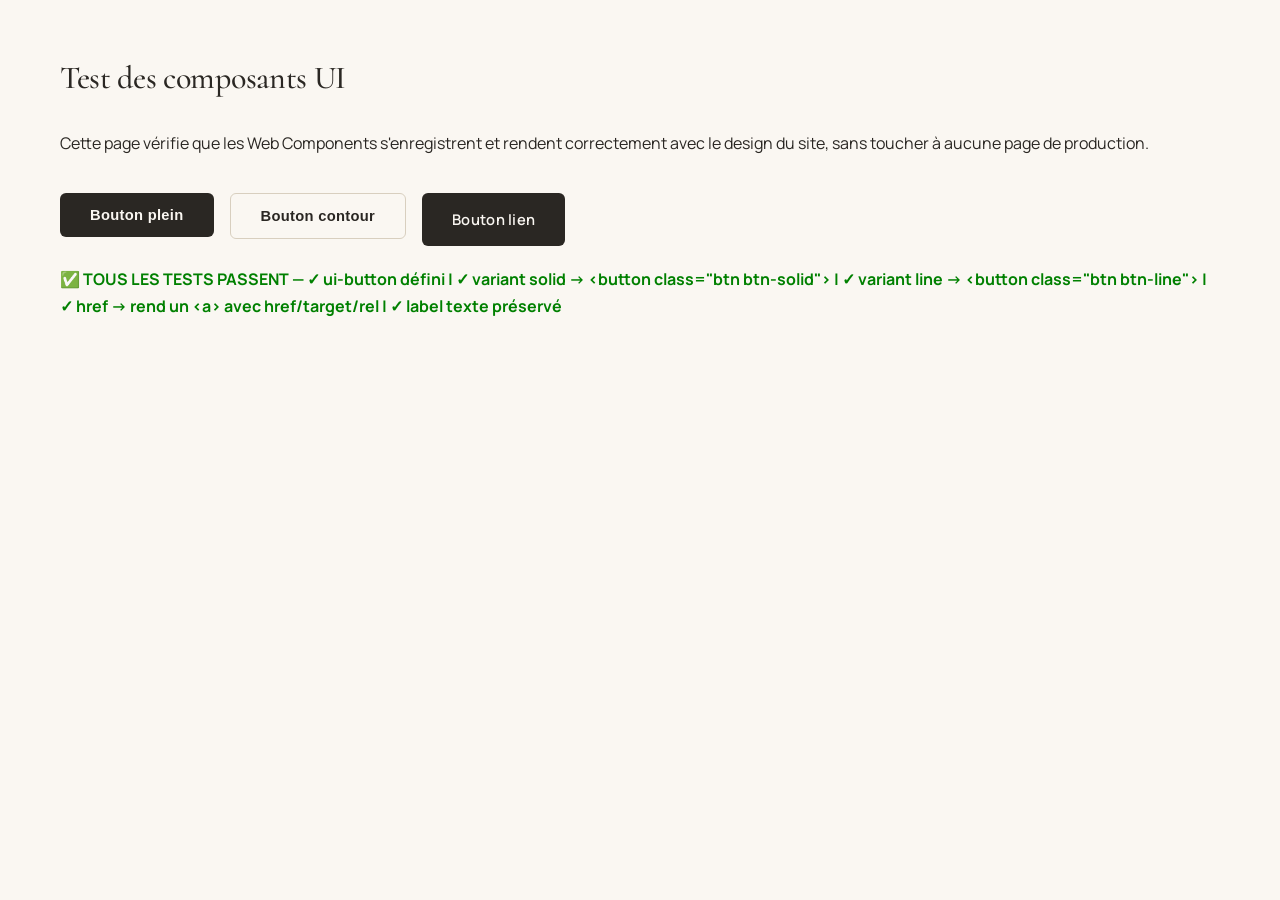
<file: components/test.html>
<!DOCTYPE html>
<html lang="de">
<head>
<meta charset="UTF-8">
<meta name="viewport" content="width=device-width, initial-scale=1.0">
<title>Test — Composants UI</title>
<link rel="preconnect" href="https://fonts.googleapis.com">
<link href="https://fonts.googleapis.com/css2?family=Cormorant:ital,wght@0,400;0,500;0,600;1,400;1,500&family=Manrope:wght@400;500;600;700;800&display=swap" rel="stylesheet">
<link rel="stylesheet" href="../style.css">
</head>
<body style="padding: 60px; display: flex; flex-direction: column; gap: 20px; align-items: flex-start;">
  <h1>Test des composants UI</h1>
  <p>Cette page vérifie que les Web Components s'enregistrent et rendent correctement avec le design du site, sans toucher à aucune page de production.</p>

  <div style="display: flex; gap: 16px; flex-wrap: wrap;">
    <ui-button id="test-solid">Bouton plein</ui-button>
    <ui-button variant="line" id="test-line">Bouton contour</ui-button>
    <ui-button href="https://www.ubereats.com/de" target="_blank" rel="noopener" id="test-link">Bouton lien</ui-button>
  </div>

  <p id="test-result" style="font-weight: 700;"></p>

  <script type="module" src="index.js"></script>
  <script type="module">
    customElements.whenDefined('ui-button').then(() => {
      const results = [];
      const solid = document.querySelector('#test-solid button');
      const line = document.querySelector('#test-line button');
      const link = document.querySelector('#test-link a');

      results.push(['ui-button défini', customElements.get('ui-button') !== undefined]);
      results.push(['variant solid -> <button class="btn btn-solid">', !!solid && solid.classList.contains('btn-solid')]);
      results.push(['variant line -> <button class="btn btn-line">', !!line && line.classList.contains('btn-line')]);
      results.push(['href -> rend un <a> avec href/target/rel', !!link && link.href.includes('ubereats') && link.target === '_blank' && link.rel === 'noopener']);
      results.push(['label texte préservé', solid && solid.textContent.trim() === 'Bouton plein']);

      const allPass = results.every(([, ok]) => ok);
      document.getElementById('test-result').textContent =
        (allPass ? '✅ TOUS LES TESTS PASSENT' : '❌ ÉCHEC') + ' — ' + results.map(([name, ok]) => `${ok ? '✓' : '✗'} ${name}`).join(' | ');
      document.getElementById('test-result').style.color = allPass ? 'green' : 'red';
    });
  </script>
</body>
</html>
</file>
<file: style.css>
/* ==========================================================================
   RAUM — japanisches Café, Düsseldorf
   Editorial minimalism: warm bone canvas, single matcha accent, generous space.
   ========================================================================== */

:root {
  --bone: #faf7f2;
  --bone-2: #f3eee5;
  --surface: #ffffff;
  --ink: #2a2723;
  --ink-dim: #8c8477;
  --ink-faint: #b5ac9d;
  --line: #e7e1d6;
  --line-strong: #d8cfbf;
  --matcha: #6b7a55;
  --matcha-deep: #4b5a3b;
  --matcha-pale: #eef0e6;
  --shadow-sm: 0 1px 3px rgba(42, 39, 35, 0.05);
  --shadow: 0 12px 40px rgba(42, 39, 35, 0.08);
  --radius: 6px;
  --radius-lg: 10px;
  --container: 1180px;
  --ease: cubic-bezier(0.16, 1, 0.3, 1);
}

@media (prefers-color-scheme: dark) {
  :root:not([data-theme="light"]) {
    --bone: #1c1a17;
    --bone-2: #242220;
    --surface: #242220;
    --ink: #f2ede2;
    --ink-dim: #a89e8d;
    --ink-faint: #766c5d;
    --line: #38342c;
    --line-strong: #494335;
    --matcha: #9db081;
    --matcha-deep: #c3d1ac;
    --matcha-pale: #2c3324;
    --shadow-sm: 0 1px 3px rgba(0, 0, 0, 0.3);
    --shadow: 0 12px 40px rgba(0, 0, 0, 0.35);
  }
}
:root[data-theme="dark"] {
  --bone: #1c1a17;
  --bone-2: #242220;
  --surface: #242220;
  --ink: #f2ede2;
  --ink-dim: #a89e8d;
  --ink-faint: #766c5d;
  --line: #38342c;
  --line-strong: #494335;
  --matcha: #9db081;
  --matcha-deep: #c3d1ac;
  --matcha-pale: #2c3324;
  --shadow-sm: 0 1px 3px rgba(0, 0, 0, 0.3);
  --shadow: 0 12px 40px rgba(0, 0, 0, 0.35);
}

* { box-sizing: border-box; }
html { scroll-behavior: smooth; }
@media (prefers-reduced-motion: reduce) {
  html { scroll-behavior: auto; }
  * { animation-duration: 0.01ms !important; animation-iteration-count: 1 !important; transition-duration: 0.01ms !important; }
}

body {
  margin: 0;
  background: var(--bone);
  color: var(--ink);
  font-family: 'Manrope', -apple-system, BlinkMacSystemFont, 'Segoe UI', sans-serif;
  line-height: 1.7;
  -webkit-font-smoothing: antialiased;
}

h1, h2, h3, h4 {
  font-family: 'Cormorant', Georgia, serif;
  font-weight: 500;
  text-wrap: balance;
  margin: 0 0 0.4em;
  color: var(--ink);
  letter-spacing: -0.01em;
  line-height: 1.15;
}
h1 em, h2 em, .display-italic { font-style: italic; font-weight: 500; color: var(--matcha-deep); }

p { margin: 0 0 1em; color: var(--ink); }
p:last-child { margin-bottom: 0; }
a { color: inherit; }
img { max-width: 100%; display: block; }

.container { max-width: var(--container); margin: 0 auto; padding: 0 32px; }
.container-narrow { max-width: 760px; margin: 0 auto; padding: 0 32px; }
.container-text { max-width: 640px; margin: 0 auto; padding: 0 32px; }

:focus-visible { outline: 2px solid var(--matcha); outline-offset: 3px; border-radius: 3px; }

.skip-link {
  position: absolute; left: 12px; top: -60px;
  background: var(--ink); color: var(--bone);
  padding: 10px 18px; border-radius: var(--radius);
  z-index: 1000; transition: top 0.3s var(--ease);
  text-decoration: none; font-weight: 600;
}
.skip-link:focus { top: 12px; }

/* ---------- Eyebrow / labels ---------- */
.eyebrow {
  color: var(--matcha-deep); font-weight: 700; letter-spacing: 2px; text-transform: uppercase;
  font-size: 0.72rem; margin-bottom: 14px; display: inline-flex; align-items: center; gap: 10px;
}
.eyebrow::before { content: ""; width: 26px; height: 1px; background: var(--matcha-deep); display: inline-block; }

/* ---------- Header ---------- */
header.site-header {
  background: var(--bone);
  border-bottom: 1px solid var(--line);
  position: sticky; top: 0; z-index: 30;
}
:root[data-theme="dark"] header.site-header { background: var(--bone); }
/* Header en fond plein partout (mobile ET desktop) — pas de backdrop-filter.
   Un blur sur un élément sticky a provoqué un bug de rendu réel-Safari-desktop
   (élément invisible plus bas dans la page après scroll, jamais reproductible en
   test automatisé/mobile) : voir le compteur -/0/+ de menu.html. Solution : ne
   plus créer cette couche de compositing du tout, sur aucune taille d'écran. */
@media (prefers-color-scheme: dark) {
  :root:not([data-theme="light"]) header.site-header { background: rgba(28, 26, 23, 0.86); }
}

.nav-inner {
  display: flex; align-items: center; justify-content: space-between;
  padding: 22px 32px; max-width: var(--container); margin: 0 auto; gap: 24px;
}

.brand-logo { display: flex; align-items: center; text-decoration: none; position: relative; }
.brand-logo::after { content: ""; position: absolute; inset: -4px -8px; }
.brand-logo img { height: 46px; width: auto; display: block; }

nav.main-nav { display: flex; align-items: center; gap: 18px; }
nav.main-nav ul { list-style: none; display: flex; gap: 4px; margin: 0; padding: 0; }

.nav-cta {
  border: 1px solid var(--line-strong); border-radius: var(--radius);
  padding: 8px 16px; font-size: 0.82rem; font-weight: 600; letter-spacing: 0.2px;
  text-decoration: none; color: var(--ink); white-space: nowrap;
  transition: border-color 0.25s var(--ease), color 0.25s var(--ease), background 0.25s var(--ease);
}
.nav-cta:hover { border-color: var(--matcha-deep); color: var(--matcha-deep); background: var(--matcha-pale); }
@media (max-width: 860px) { .nav-cta { display: none; } }

.nav-social {
  display: inline-flex; align-items: center; justify-content: center;
  width: 44px; height: 44px; border-radius: 50%; color: var(--ink-dim); flex-shrink: 0;
  transition: color 0.25s var(--ease), background 0.25s var(--ease);
}
.nav-social:hover, .nav-social:focus-visible { color: var(--matcha-deep); background: var(--matcha-pale); }
.nav-social svg { width: 20px; height: 20px; display: block; }

nav.main-nav a {
  text-decoration: none; color: var(--ink-dim); font-weight: 500; font-size: 0.9rem;
  letter-spacing: 0.3px; padding: 8px 16px; position: relative;
  transition: color 0.25s var(--ease); display: inline-block;
}
nav.main-nav a::after {
  content: ""; position: absolute; left: 16px; right: 16px; bottom: 4px; height: 1px;
  background: var(--matcha-deep); transform: scaleX(0); transform-origin: left;
  transition: transform 0.3s var(--ease);
}
nav.main-nav a:hover { color: var(--ink); }
nav.main-nav a:hover::after { transform: scaleX(1); }
nav.main-nav a[aria-current="page"] { color: var(--ink); }
nav.main-nav a[aria-current="page"]::after { transform: scaleX(1); }

.nav-toggle {
  display: none; background: none; border: 1px solid var(--line); border-radius: var(--radius);
  color: var(--ink); padding: 8px 12px; cursor: pointer;
  width: 44px; height: 44px; align-items: center; justify-content: center; font-size: 1.1rem;
  touch-action: manipulation;
}

@media (max-width: 860px) {
  nav.main-nav ul { display: none; }
  .nav-toggle { display: inline-flex; }
  .nav-inner.open nav.main-nav ul {
    display: flex; flex-direction: column; position: absolute; top: 100%; left: 0; right: 0;
    /* Fond déjà opaque : pas de backdrop-filter ici (rien de transparent à flouter,
       coût GPU inutile qui contribuait au scroll saccadé sur mobile). */
    background: var(--bone);
    padding: 8px 32px 22px; gap: 2px; border-bottom: 1px solid var(--line);
    box-shadow: var(--shadow);
  }
  nav.main-nav a { padding: 14px 0; font-size: 1rem; }
  nav.main-nav a::after { left: 0; right: 0; }
}

/* ---------- Scroll reveal ---------- */
.reveal { opacity: 0; transform: translateY(16px); transition: opacity 0.8s var(--ease), transform 0.8s var(--ease); }
.reveal.in-view { opacity: 1; transform: translateY(0); }
.reveal-stagger > * { transition-delay: calc(var(--i, 0) * 100ms); }
.always-visible { opacity: 1 !important; transform: none !important; }

@media (max-width: 860px) {
  /* Sur mobile, le contenu doit apparaître immédiatement, fidèle à ce qu'on voit
     sur desktop après le défilement — pas d'attente d'un scroll/IntersectionObserver
     dont le déclenchement dépend de la vitesse de défilement tactile réelle (imprévisible,
     contrairement à un scroll programmatique de test). Ça élimine aussi un effet de bord :
     tant que .reveal n'est pas encore .in-view, le transform: translateY() décale
     visuellement le contenu sous la zone visible calculée par le layout, et un parent avec
     overflow:hidden (ex. .bento) peut alors le rogner pendant la transition. */
  .reveal { opacity: 1 !important; transform: none !important; transition: none !important; }
}

/* ---------- Hero (full-bleed, image stays crisp; scrim only behind text) ---------- */
.hero-full {
  /* min-height (pas height) : si le texte a besoin de plus de place que 92vh/dvh sur un
     écran étroit et court (texte allemand qui retombe sur plus de lignes), la section
     grandit au lieu de rogner le contenu via overflow:hidden. */
  position: relative; min-height: min(92vh, 900px);
  display: flex; align-items: flex-end; overflow: hidden;
}
@supports (height: 92dvh) {
  /* dvh suit la barre d'adresse mobile (Safari/Chrome) qui se rétracte au scroll ;
     92vh se base sur la hauteur MAXIMALE (barre rétractée) et peut donc pousser le
     bas du hero (bouton, note tarifaire) hors de l'écran visible au premier chargement. */
  .hero-full { min-height: min(92dvh, 900px); }
}
.hero-full img {
  position: absolute; inset: 0; width: 100%; height: 100%; object-fit: cover;
}
.hero-full::after {
  content: ""; position: absolute; inset: 0;
  background: linear-gradient(to top, rgba(20, 18, 15, 0.72) 0%, rgba(20, 18, 15, 0.32) 38%, transparent 62%);
}
.hero-content { position: relative; z-index: 2; width: 100%; padding: 0 32px 64px; max-width: var(--container); margin: 0 auto; color: #fdfbf6; }
.hero-content .eyebrow { color: #d9e2c9; }
.hero-content .eyebrow::before { background: #d9e2c9; }
.hero-content h1 { color: #fdfbf6; font-size: clamp(2.6rem, 6vw, 4.6rem); max-width: 14ch; }
.hero-content .lead { color: rgba(253, 251, 246, 0.86); font-size: 1.15rem; max-width: 46ch; margin-top: 10px; }
.hero-meta { display: flex; gap: 24px; flex-wrap: wrap; margin-top: 26px; font-size: 0.88rem; color: rgba(253, 251, 246, 0.92); }
.hero-meta span { display: inline-flex; align-items: center; gap: 8px; }
.hero-meta strong { font-weight: 700; color: #fdfbf6; }

/* ---------- Page hero (interior pages) ---------- */
.page-hero { padding: 76px 0 48px; }
.page-hero h1 { font-size: clamp(2.2rem, 4.2vw, 3.2rem); }
.page-hero p.lead { font-size: 1.08rem; color: var(--ink-dim); max-width: 58ch; }

/* ---------- Sections ---------- */
section.block { padding: 96px 0; }
section.block.tight { padding: 64px 0; }
section.block.alt { background: var(--bone-2); }
.section-heading { max-width: 620px; margin-bottom: 52px; }
.section-heading.center { text-align: center; margin-left: auto; margin-right: auto; }
.section-heading.center .eyebrow { justify-content: center; }
.section-heading h2 { font-size: clamp(1.9rem, 3.4vw, 2.7rem); }

/* ---------- Split layout (text + image) ---------- */
.split { display: grid; grid-template-columns: 1fr 1fr; gap: 64px; align-items: center; }
.split.reverse { direction: rtl; }
.split.reverse > * { direction: ltr; }
.split .prose { max-width: 46ch; }
.split img, .split .frame { border-radius: var(--radius-lg); }

.frame { overflow: hidden; position: relative; background: var(--bone-2); transition: box-shadow 0.3s var(--ease); }
.frame img { width: 100%; height: 100%; object-fit: cover; transition: transform 0.8s var(--ease); }
.frame.hover-zoom:hover { box-shadow: var(--shadow); }
.frame.hover-zoom:hover img { transform: scale(1.035); }
.frame figcaption {
  position: absolute; left: 0; right: 0; bottom: 0; padding: 14px 18px;
  background: linear-gradient(to top, rgba(20,18,15,0.55), transparent);
  color: #fdfbf6; font-size: 0.72rem; letter-spacing: 0.3px; opacity: 0; transition: opacity 0.3s var(--ease);
}
.frame:hover figcaption, .frame:focus-within figcaption { opacity: 1; }

/* ---------- Bento feature grid ---------- */
.bento { display: grid; grid-template-columns: repeat(4, 1fr); gap: 1px; background: var(--line); border: 1px solid var(--line); border-radius: var(--radius-lg); overflow: hidden; }
.bento-item { background: var(--surface); padding: 36px 30px; }
.bento-item h3 { font-size: 1.05rem; font-family: 'Manrope', sans-serif; font-weight: 700; margin-bottom: 8px; }
.bento-item p { color: var(--ink-dim); font-size: 0.92rem; margin: 0; }
.bento-item .num { font-family: 'Cormorant', serif; font-style: italic; font-size: 1.3rem; color: var(--matcha); display: block; margin-bottom: 14px; }
.bento-cols-3 { grid-template-columns: repeat(3, 1fr); }

@media (max-width: 920px) {
  .bento { grid-template-columns: repeat(2, 1fr); }
  .split { grid-template-columns: 1fr; gap: 36px; }
  .split.reverse { direction: ltr; }
}
@media (max-width: 560px) {
  .bento { grid-template-columns: 1fr; }
}

/* ---------- Signature preview cards ---------- */
.signature-grid { display: grid; grid-template-columns: repeat(3, 1fr); gap: 28px; }
.signature-card { text-decoration: none; color: inherit; display: block; }
.signature-card .frame { aspect-ratio: 4/5; margin-bottom: 18px; }
.signature-card h3 { font-size: 1.2rem; margin-bottom: 4px; transition: color 0.25s var(--ease); }
.signature-card:hover h3 { color: var(--matcha-deep); }
.signature-card p { color: var(--ink-dim); font-size: 0.9rem; }
.signature-card .tag-price { display: flex; justify-content: space-between; align-items: baseline; margin-top: 6px; }
.signature-card .price { font-family: 'Cormorant', serif; font-style: italic; color: var(--matcha-deep); font-size: 1.1rem; }

@media (max-width: 860px) { .signature-grid { grid-template-columns: 1fr; } }

/* ---------- Tags ---------- */
.tag {
  display: inline-flex; align-items: center; font-size: 0.66rem; font-weight: 700;
  text-transform: uppercase; letter-spacing: 0.6px; color: var(--matcha-deep);
  background: var(--matcha-pale); padding: 4px 10px; border-radius: 999px;
}

/* ---------- Menu (editorial list, no boxes) ---------- */
.menu-section { max-width: 760px; margin: 0 auto; }
.menu-cat-heading { margin: 64px 0 24px; }
.menu-cat-heading:first-of-type { margin-top: 0; }
.menu-cat-heading h2 { font-size: 1.5rem; }
.menu-cat-heading p { color: var(--ink-dim); font-size: 0.9rem; margin-top: 4px; }

.menu-row {
  display: grid; grid-template-columns: auto 1fr auto; column-gap: 20px; align-items: baseline;
  padding: 20px 0; border-bottom: 1px solid var(--line); border-radius: var(--radius);
  transition: background 0.3s var(--ease), padding-left 0.3s var(--ease), padding-right 0.3s var(--ease);
}
.menu-row:hover { background: var(--bone-2); padding-left: 14px; padding-right: 14px; margin: 0 -14px; }
.menu-row:first-of-type { border-top: 1px solid var(--line); }
.menu-row .name { font-family: 'Cormorant', serif; font-size: 1.25rem; font-weight: 500; grid-column: 1; white-space: nowrap; }
.menu-row .desc { grid-column: 1 / -1; color: var(--ink-dim); font-size: 0.9rem; margin-top: -8px; max-width: 52ch; }
.menu-row .desc:empty { display: none; margin: 0; }
.menu-row .price { grid-column: 3; font-variant-numeric: tabular-nums; font-weight: 600; white-space: nowrap; text-align: right; display: grid; gap: 3px; }
.menu-row .price .price-line { display: block; }
.menu-row .price .price-label { color: var(--ink-dim); font-weight: 500; font-size: 0.78rem; margin-right: 6px; }
.menu-row .name-wrap { display: flex; align-items: baseline; gap: 10px; flex-wrap: wrap; grid-column: 1; }

/* ---------- Menu : plats avec photo ---------- */
.menu-row.has-photo { grid-template-columns: 84px auto 1fr auto; align-items: center; }
.menu-row.has-photo .menu-thumb { grid-column: 1; grid-row: 1 / 3; }
.menu-row.has-photo .name-wrap { grid-column: 2; align-self: start; margin-top: 4px; }
.menu-row.has-photo .desc { grid-column: 2 / -1; }
.menu-row.has-photo .price { grid-column: 4; }
.menu-row.has-photo .size-select { grid-column: 4; }
.menu-row.has-photo .price-qty-row { grid-column: 4; }
.price-qty-row { display: flex; align-items: center; gap: 12px; flex-wrap: wrap; justify-content: flex-end; }
.size-select .dish-counter { margin-left: 2px; }

.menu-thumb {
  width: 84px; height: 84px; border-radius: var(--radius); overflow: hidden; position: relative;
  background: var(--bone-2); flex-shrink: 0;
}
.menu-thumb img { width: 100%; height: 100%; object-fit: cover; display: block; transition: transform 0.6s var(--ease); }
.menu-row:hover .menu-thumb img { transform: scale(1.08); }
.menu-thumb.approx::after {
  content: "≈"; position: absolute; right: 4px; bottom: 4px; width: 16px; height: 16px;
  border-radius: 50%; background: rgba(42, 23, 27, 0.7); color: #fdfbf6;
  font-size: 0.68rem; font-weight: 700; line-height: 16px; text-align: center;
}

@media (max-width: 560px) {
  .menu-row.has-photo { grid-template-columns: 56px 1fr; }
  .menu-thumb { width: 56px; height: 56px; }
  .menu-row.has-photo .price,
  .menu-row.has-photo .size-select,
  .menu-row.has-photo .price-qty-row { grid-column: 1 / -1; margin-top: 10px; text-align: left; justify-content: flex-start; }
}

/* ---------- Menu : sélecteur de taille (Normal / Groß) ---------- */
.size-select { display: flex; align-items: center; gap: 8px; flex-wrap: wrap; }
.size-btn {
  border: 1px solid var(--line-strong); background: var(--surface); border-radius: 999px;
  padding: 7px 16px; font-family: 'Manrope', sans-serif; font-size: 0.82rem; font-weight: 600;
  color: var(--ink-dim); cursor: pointer; white-space: nowrap; font-variant-numeric: tabular-nums;
  min-height: 44px; touch-action: manipulation;
  transition: background 0.25s var(--ease), border-color 0.25s var(--ease), color 0.25s var(--ease), transform 0.15s var(--ease);
}
.size-btn:hover { border-color: var(--matcha-deep); color: var(--ink); }
.size-btn:active { transform: scale(0.97); }
.size-btn.selected { background: var(--ink); border-color: var(--ink); color: var(--bone); }
.size-btn.selected:hover { border-color: var(--ink); }

.menu-subheading {
  margin: 36px 0 6px; font-family: 'Manrope', sans-serif; font-weight: 700; font-size: 0.74rem;
  text-transform: uppercase; letter-spacing: 1.4px; color: var(--matcha-deep);
}
.menu-row.first-in-group { border-top: 1px solid var(--line); }

.menu-note { margin-top: 40px; padding-top: 24px; border-top: 1px solid var(--line); color: var(--ink-faint); font-size: 0.84rem; }

/* ---------- Menu : Bestellen (quantité par plat / Uber Eats) ---------- */
.order-menu { grid-column: 1 / -1; margin-top: 12px; }
/* Confirmation légère "✓ Hinzugefügt" affichée brièvement au niveau du plat lui-même
   après un ajout au panier (la confirmation de commande complète, elle, apparaît dans
   le panier au moment de valider — voir plus bas). */
.order-added { margin: 8px 0 0; font-size: 0.8rem; color: var(--matcha-deep); font-weight: 600; display: none; line-height: 1.5; }
.order-added.show { display: block; }

/* ---------- Compteur de quantité par plat : même pastille ronde que .size-btn ---------- */
.dish-order-row { display: flex; align-items: center; gap: 12px; flex-wrap: wrap; }
.dish-counter {
  display: inline-flex; align-items: center; gap: 4px;
  border: 1px solid var(--line-strong); background: var(--surface); border-radius: 999px;
  padding: 2px 10px; min-height: 44px; flex-shrink: 0;
}
.dish-counter-btn {
  border: none; background: transparent; color: var(--ink-dim); cursor: pointer;
  font-family: 'Manrope', sans-serif; font-size: 1.1rem; font-weight: 700; line-height: 1;
  padding: 0; width: 40px; height: 40px; flex-shrink: 0; border-radius: 50%;
  display: flex; align-items: center; justify-content: center;
  touch-action: manipulation; transition: background 0.2s var(--ease), color 0.2s var(--ease);
}
.dish-counter-btn:hover { background: var(--matcha-pale); color: var(--matcha-deep); }
.dish-counter-btn:active { transform: scale(0.9); }
.dish-counter-value {
  font-family: 'Manrope', sans-serif; font-size: 0.82rem; font-weight: 700; color: var(--ink);
  min-width: 14px; text-align: center; font-variant-numeric: tabular-nums;
}
.dish-add-btn {
  font-family: 'Manrope', sans-serif; font-size: 0.82rem; font-weight: 700;
  color: var(--bone); background: var(--ink); border: none; border-radius: var(--radius);
  text-decoration: none; white-space: nowrap; cursor: pointer; touch-action: manipulation;
  padding: 8px 18px; min-height: 44px; display: inline-flex; align-items: center;
  transition: background 0.2s var(--ease), transform 0.2s var(--ease);
}
.dish-add-btn:hover { background: var(--matcha-deep); }
.dish-add-btn:active { transform: scale(0.97); }
.dish-delivery-link {
  font-family: 'Manrope', sans-serif; font-size: 0.82rem; font-weight: 600;
  color: var(--ink-dim); text-decoration: none; white-space: nowrap;
  padding: 8px 4px; min-height: 44px; display: inline-flex; align-items: center;
  margin-left: auto; transition: color 0.2s var(--ease);
}
.dish-delivery-link:hover { color: var(--matcha-deep); }
.dish-delivery-link::after { content: "→"; margin-left: 4px; }

/* ---------- Badge panier / commande persistant ---------- */
.order-badge {
  position: fixed; right: 20px; bottom: 20px; z-index: 45;
  background: var(--ink); color: var(--bone); border-radius: 999px;
  padding: 10px 20px 10px 16px; display: flex; align-items: center; gap: 10px;
  box-shadow: var(--shadow); text-decoration: none; border: none; cursor: pointer;
  font: inherit; transition: transform 0.2s var(--ease);
  min-height: 48px; touch-action: manipulation;
}
.order-badge:hover { transform: translateY(-2px); }
.order-badge[hidden] { display: none; }
.order-badge-icon { display: flex; align-items: center; justify-content: center; position: relative; flex-shrink: 0; }
.order-badge-icon svg { width: 22px; height: 22px; }
.order-badge-count {
  position: absolute; top: -8px; right: -9px; background: var(--matcha);
  color: var(--ink); font-size: 0.68rem; font-weight: 700; min-width: 18px; height: 18px;
  border-radius: 999px; display: flex; align-items: center; justify-content: center; padding: 0 4px;
}
/* Sans ça, [hidden] ne suffit pas à masquer l'élément : une règle d'auteur (ici
   display:flex ci-dessus) l'emporte toujours sur la feuille de style par défaut
   du navigateur, même à spécificité égale — la pastille resterait visible à 0. */
.order-badge-count[hidden] { display: none; }
.order-badge-text { text-align: left; }
.order-badge-label {
  font-family: 'Manrope', sans-serif; font-size: 0.68rem; text-transform: uppercase;
  letter-spacing: 0.6px; opacity: 0.7; display: block;
}
.order-badge-number { font-family: 'Cormorant', serif; font-style: italic; font-size: 1.2rem; font-weight: 600; display: block; }

@media (max-width: 560px) {
  .order-badge { right: 14px; bottom: 14px; padding: 9px 16px 9px 14px; }
}

/* ---------- Panier (bottom sheet) ---------- */
.cart-scrim {
  position: fixed; inset: 0; background: rgba(20, 18, 15, 0.45); z-index: 49;
  opacity: 0; pointer-events: none; transition: opacity 0.3s var(--ease);
}
.cart-scrim.show { opacity: 1; pointer-events: auto; }
.cart-scrim[hidden] { display: none; }

.cart-panel {
  position: fixed; left: 50%; bottom: 0; z-index: 50; width: 100%; max-width: 460px;
  background: var(--surface); border-radius: 20px 20px 0 0; box-shadow: var(--shadow);
  transform: translate(-50%, 100%); transition: transform 0.35s var(--ease);
  max-height: 88dvh; display: flex; flex-direction: column;
  padding-bottom: env(safe-area-inset-bottom, 0);
}
.cart-panel.show { transform: translate(-50%, 0); }
.cart-panel[hidden] { display: none; }

.cart-panel-handle { width: 40px; height: 4px; border-radius: 999px; background: var(--line-strong); margin: 12px auto 4px; flex-shrink: 0; }

.cart-panel-header {
  display: flex; align-items: center; justify-content: space-between;
  padding: 8px 20px 16px; border-bottom: 1px solid var(--line); flex-shrink: 0;
}
.cart-panel-header h2 { font-size: 1.3rem; margin: 0; }
.cart-close {
  background: none; border: 1px solid var(--line); border-radius: 50%;
  width: 40px; height: 40px; display: flex; align-items: center; justify-content: center;
  color: var(--ink-dim); cursor: pointer; font-size: 1rem; touch-action: manipulation;
  transition: border-color 0.2s var(--ease), color 0.2s var(--ease);
}
.cart-close:hover { border-color: var(--matcha-deep); color: var(--ink); }

.cart-panel-body { overflow-y: auto; padding: 12px 20px; flex: 1; -webkit-overflow-scrolling: touch; }
.cart-empty { color: var(--ink-dim); font-size: 0.92rem; text-align: center; padding: 32px 8px; margin: 0; }
.cart-empty[hidden] { display: none; }

.cart-items { list-style: none; margin: 0; padding: 0; }
.cart-item {
  display: flex; align-items: center; gap: 12px; padding: 14px 0; border-bottom: 1px solid var(--line);
}
.cart-item:last-child { border-bottom: none; }
.cart-item-info { flex: 1; min-width: 0; }
.cart-item-name { font-family: 'Cormorant', serif; font-size: 1.1rem; display: block; }
.cart-item-size { color: var(--ink-dim); font-size: 0.82rem; display: block; margin-top: 2px; }
.cart-item-price { font-variant-numeric: tabular-nums; font-weight: 600; white-space: nowrap; }
.cart-item-qty {
  display: flex; align-items: center; gap: 6px; border: 1px solid var(--line-strong);
  border-radius: 999px; padding: 4px; flex-shrink: 0;
}
.cart-qty-btn {
  width: 40px; height: 40px; border-radius: 50%; border: none; background: var(--bone-2);
  color: var(--ink); font-size: 1rem; font-weight: 700; cursor: pointer; touch-action: manipulation;
  display: flex; align-items: center; justify-content: center; line-height: 1;
  transition: background 0.2s var(--ease);
}
.cart-qty-btn:hover { background: var(--matcha-pale); }
.cart-item-qty span { min-width: 18px; text-align: center; font-variant-numeric: tabular-nums; font-weight: 600; }

.cart-panel-footer {
  border-top: 1px solid var(--line); padding: 16px 20px; flex-shrink: 0;
  display: flex; flex-direction: column; gap: 12px;
}
.cart-panel-footer[hidden] { display: none; }
.cart-name-field { display: flex; flex-direction: column; gap: 6px; }
.cart-name-field label {
  font-family: 'Manrope', sans-serif; font-size: 0.76rem; font-weight: 700; color: var(--ink-dim);
  text-transform: uppercase; letter-spacing: 0.5px;
}
.cart-name-field input {
  width: 100%; min-height: 44px; padding: 10px 12px; border: 1px solid var(--line); border-radius: var(--radius);
  font: inherit; font-size: 0.95rem; background: var(--bone); color: var(--ink);
  transition: border-color 0.25s var(--ease);
}
.cart-name-field input:focus { outline: none; border-color: var(--matcha); }
.cart-name-field input.invalid { border-color: #b5544b; }
.cart-name-error { color: #b5544b; font-size: 0.8rem; margin: 0; }
.cart-name-error[hidden] { display: none; }
.cart-total { display: flex; justify-content: space-between; align-items: baseline; font-size: 1rem; }
.cart-total strong { font-family: 'Cormorant', serif; font-style: italic; font-size: 1.5rem; font-weight: 600; }
.cart-checkout { width: 100%; min-height: 50px; }
.cart-checkout:disabled { opacity: 0.5; cursor: not-allowed; }

.cart-confirm { padding: 8px 20px 20px; overflow-y: auto; }
.cart-confirm[hidden] { display: none; }
.cart-confirm-msg { font-size: 0.95rem; color: var(--matcha-deep); font-weight: 600; line-height: 1.6; margin: 0 0 4px; }
.cart-confirm-msg strong { font-family: 'Cormorant', serif; font-style: italic; font-size: 1.3rem; }
.cart-confirm-list-label { color: var(--ink-dim); font-size: 0.86rem; margin: 0 0 8px; font-weight: 600; }
.cart-confirm-list { list-style: none; margin: 0 0 16px; padding: 0; display: flex; flex-direction: column; gap: 8px; }
.cart-confirm-item { display: flex; align-items: baseline; justify-content: space-between; gap: 14px; padding: 8px 10px; background: var(--bone-2); border-radius: var(--radius); font-size: 0.92rem; color: var(--ink); }
.cart-confirm-item-name { flex: 1; }
.cart-confirm-item-size { color: var(--ink-faint); font-size: 0.82rem; }
.cart-confirm-item-qty { font-family: 'Cormorant', serif; font-style: italic; font-weight: 700; font-size: 1.1rem; color: var(--matcha-deep); white-space: nowrap; font-variant-numeric: tabular-nums; }

/* ---------- Avis nach der Bestellung ---------- */
.review-prompt {
  margin-top: 0; padding-top: 0; border-top: 0 solid var(--line);
  opacity: 0; max-height: 0; overflow: hidden;
  transition: opacity 0.5s var(--ease), max-height 0.6s var(--ease), margin-top 0.5s var(--ease), padding-top 0.5s var(--ease), border-top-width 0.5s var(--ease);
}
/* 320px suffisait pour le chemin "content" (juste un lien), mais coupait le bouton
   "Absenden" sur le chemin "avis mitigé/négatif" (ajoute un textarea) — vérifié en
   pratique : ce contenu peut atteindre ~330px. Marge large pour ne plus jamais couper. */
.review-prompt.show { opacity: 1; max-height: 600px; margin-top: 16px; padding-top: 16px; border-top-width: 1px; border-top-style: dashed; border-top-color: var(--line); }
.review-question { font-family: 'Cormorant', serif; font-style: italic; font-size: 1.05rem; color: var(--ink); margin: 0 0 12px; }
.review-emojis { display: flex; gap: 10px; }
.review-emoji {
  border: 1px solid var(--line-strong); background: var(--surface); border-radius: 999px;
  width: 44px; height: 44px; font-size: 1.25rem; cursor: pointer; line-height: 1;
  display: flex; align-items: center; justify-content: center; padding: 0;
  transition: transform 0.2s var(--ease), border-color 0.2s var(--ease), background 0.2s var(--ease);
}
.review-emoji:hover { transform: scale(1.08); border-color: var(--matcha-deep); }
.review-emoji.selected { background: var(--matcha-pale); border-color: var(--matcha-deep); }
.review-followup { margin-top: 14px; }
.review-followup p { font-size: 0.86rem; color: var(--ink-dim); margin: 0 0 10px; }
.review-followup textarea {
  width: 100%; min-height: 68px; padding: 10px 12px; border: 1px solid var(--line); border-radius: var(--radius);
  font: inherit; font-size: 0.88rem; background: var(--bone); color: var(--ink); resize: vertical; margin-bottom: 10px;
  transition: border-color 0.25s var(--ease);
}
.review-followup textarea:focus { outline: none; border-color: var(--matcha); }
.review-thanks { font-size: 0.86rem; color: var(--matcha-deep); font-weight: 600; margin: 0; }

/* ---------- Pricing / info card (bowling-style reuse) ---------- */
.info-card { background: var(--surface); border: 1px solid var(--line); border-radius: var(--radius-lg); padding: 32px; }
.info-list { list-style: none; margin: 0; padding: 0; }
.info-list li {
  display: flex; justify-content: space-between; gap: 16px; padding: 12px 0;
  border-bottom: 1px solid var(--line); font-size: 0.95rem;
}
.info-list li:last-child { border-bottom: none; }
.info-list li span:first-child { color: var(--ink-dim); }
.info-list li span:last-child { font-weight: 600; font-variant-numeric: tabular-nums; }

/* ---------- Rating badge ---------- */
.rating-badge { display: inline-flex; align-items: center; gap: 10px; }
.rating-stars { color: var(--matcha-deep); letter-spacing: 1px; }

/* ---------- Cookie-Banner ---------- */
.cookie-banner {
  position: fixed; left: 0; right: 0; bottom: 0; z-index: 60;
  background: var(--surface); border-top: 1px solid var(--line); box-shadow: var(--shadow);
  padding: 20px 24px; display: flex; flex-wrap: wrap; align-items: center; justify-content: center; gap: 18px;
  transform: translateY(100%); transition: transform 0.4s var(--ease);
}
.cookie-banner.show { transform: translateY(0); }
.cookie-banner[hidden] { display: none; }
.cookie-banner-text { margin: 0; font-size: 0.86rem; color: var(--ink-dim); max-width: 620px; flex: 1 1 300px; }
.cookie-banner-text a { color: var(--matcha-deep); }
.cookie-banner-actions { display: flex; gap: 10px; flex-shrink: 0; }
.cookie-banner-actions .btn { padding: 10px 22px; font-size: 0.85rem; }
@media (max-width: 640px) {
  .cookie-banner { padding: 16px; justify-content: flex-start; }
  .cookie-banner-actions { width: 100%; }
  .cookie-banner-actions .btn { flex: 1; }
}

/* ---------- Buttons ---------- */
.btn {
  display: inline-flex; align-items: center; justify-content: center; gap: 8px;
  padding: 14px 30px; border-radius: var(--radius); font-weight: 600; font-size: 0.92rem;
  letter-spacing: 0.3px; text-decoration: none; border: none; cursor: pointer;
  transition: transform 0.2s var(--ease), background 0.25s var(--ease), color 0.25s var(--ease), border-color 0.25s var(--ease);
}
.btn-solid { background: var(--ink); color: var(--bone); }
.btn-solid:hover { background: var(--matcha-deep); }
.btn-solid:active { transform: scale(0.98); }
.btn-line { background: transparent; color: var(--ink); border: 1px solid var(--line-strong); }
.btn-line:hover { border-color: var(--ink); }

/* ---------- Pull quote ---------- */
blockquote.pull {
  font-family: 'Cormorant', serif; font-style: italic; font-weight: 500;
  font-size: clamp(1.5rem, 2.6vw, 2rem); line-height: 1.4; color: var(--ink);
  margin: 48px 0; padding-left: 28px; border-left: 2px solid var(--matcha);
}

/* ---------- Gallery (asymmetric bento) ---------- */
.gallery-section { margin-bottom: 64px; }
.gallery-section:last-child { margin-bottom: 0; }
.gallery-cat-heading { display: flex; align-items: baseline; gap: 14px; margin-bottom: 20px; }
.gallery-cat-heading h2 {
  font-family: 'Manrope', sans-serif; font-weight: 700; font-size: 0.82rem; color: var(--matcha-deep);
  text-transform: uppercase; letter-spacing: 1.6px; margin: 0; white-space: nowrap;
}
.gallery-cat-heading .rule { height: 1px; flex: 1; background: repeating-linear-gradient(90deg, var(--line-strong) 0 6px, transparent 6px 12px); }

.gallery-grid { display: grid; grid-template-columns: repeat(6, 1fr); grid-auto-rows: 130px; gap: 14px; }
.gallery-item { border-radius: var(--radius); overflow: hidden; position: relative; transition: box-shadow 0.3s var(--ease); }
.gallery-item img { width: 100%; height: 100%; object-fit: cover; transition: transform 0.8s var(--ease); }
.gallery-item:hover { box-shadow: var(--shadow); }
.gallery-item:hover img { transform: scale(1.035); }
.gallery-item.w2 { grid-column: span 2; }
.gallery-item.w3 { grid-column: span 3; }
.gallery-item.h2 { grid-row: span 2; }
.gallery-item .gallery-label {
  position: absolute; inset: auto 0 0 0; padding: 12px 16px;
  background: linear-gradient(to top, rgba(20,18,15,0.6), transparent);
  color: #fdfbf6; font-size: 0.76rem; opacity: 0; transition: opacity 0.3s var(--ease);
}
.gallery-item:hover .gallery-label { opacity: 1; }

@media (max-width: 860px) {
  .gallery-grid { grid-template-columns: repeat(2, 1fr); grid-auto-rows: 160px; }
  .gallery-item.w2, .gallery-item.w3 { grid-column: span 2; }
  /* Pas de vrai ":hover" au doigt sur mobile : sans ça, la légende (crédit photo)
     ne s'affiche jamais — elle semble "manquante" plutôt que juste masquée. */
  .gallery-item .gallery-label { opacity: 1; }
}

/* ---------- Forms ---------- */
.form-card { background: var(--surface); border: 1px solid var(--line); border-radius: var(--radius-lg); padding: 40px; }
form .field { margin-bottom: 20px; }
form .field-row { display: grid; grid-template-columns: 1fr 1fr; gap: 18px; }
form label { display: block; font-weight: 600; font-size: 0.8rem; color: var(--ink-dim); margin-bottom: 7px; letter-spacing: 0.2px; }
form input, form textarea {
  width: 100%; padding: 12px 14px; border: 1px solid var(--line); border-radius: var(--radius);
  font: inherit; font-size: 1rem; background: var(--bone); color: var(--ink);
  transition: border-color 0.25s var(--ease);
}
/* En dessous de 16px, Safari iOS zoome automatiquement la page au focus d'un champ
   (jugé "trop petit pour lire") — désagréable et donne l'impression que le texte
   est mal dimensionné. 1rem = 16px avec le body font-size par défaut de ce site. */
form textarea { resize: vertical; min-height: 120px; }
form input:focus, form textarea:focus { outline: none; border-color: var(--matcha); }
form input[aria-invalid="true"], form textarea[aria-invalid="true"] { border-color: #a5473a; }
.field-error { display: none; color: #a5473a; font-size: 0.8rem; margin-top: 5px; font-weight: 600; }
.field-error.show { display: block; }
.form-note { margin-top: 16px; font-size: 0.84rem; color: var(--ink-faint); }
.confirmation { display: none; margin-top: 20px; padding: 16px 20px; background: var(--matcha-pale); border-radius: var(--radius); font-weight: 600; color: var(--matcha-deep); }
.confirmation.show { display: block; }

/* ---------- Footer ---------- */
footer.site-footer { background: var(--bone-2); color: var(--ink-dim); padding: 60px 0 30px; font-size: 0.9rem; border-top: 1px solid var(--line); }
.footer-grid { display: grid; grid-template-columns: 1.4fr 1fr 1fr; gap: 40px; padding-bottom: 36px; border-bottom: 1px solid var(--line); }
.footer-grid .brand-logo img { height: 64px; }
.footer-grid h4 { color: var(--ink); font-size: 0.78rem; text-transform: uppercase; letter-spacing: 1.2px; margin-bottom: 16px; font-family: 'Manrope', sans-serif; font-weight: 700; }
.footer-grid ul { list-style: none; margin: 0; padding: 0; display: grid; gap: 0; }
.footer-grid a { display: inline-block; padding: 10px 0; text-decoration: none; color: var(--ink-dim); transition: color 0.25s; }
.footer-grid a:hover { color: var(--matcha-deep); }
.footer-bottom { display: flex; justify-content: space-between; align-items: center; flex-wrap: wrap; gap: 10px; padding-top: 18px; font-size: 0.8rem; color: var(--ink-faint); }
.footer-bottom a { display: inline-block; padding: 11px 0; color: var(--ink-faint); text-decoration: underline; text-underline-offset: 2px; }
.footer-bottom a:hover { color: var(--matcha-deep); }
.footer-grid a[target="_blank"] { text-decoration: underline; text-underline-offset: 2px; }

.social-link {
  display: inline-flex; align-items: center; gap: 8px; margin-top: 16px;
  text-decoration: none !important; color: var(--ink-dim); font-size: 0.9rem; font-weight: 500;
  transition: color 0.25s var(--ease);
}
.social-link:hover { color: var(--matcha-deep); }
.social-link svg { width: 18px; height: 18px; flex-shrink: 0; }

.link-accent {
  color: var(--matcha-deep); font-weight: 600; text-decoration: underline;
  text-underline-offset: 2px; transition: color 0.25s var(--ease);
}
.link-accent:hover { color: var(--ink); }

@media (max-width: 760px) {
  .footer-grid { grid-template-columns: 1fr; gap: 26px; }
  form .field-row { grid-template-columns: 1fr; }
  .signature-grid { grid-template-columns: 1fr; }
}
</file>
